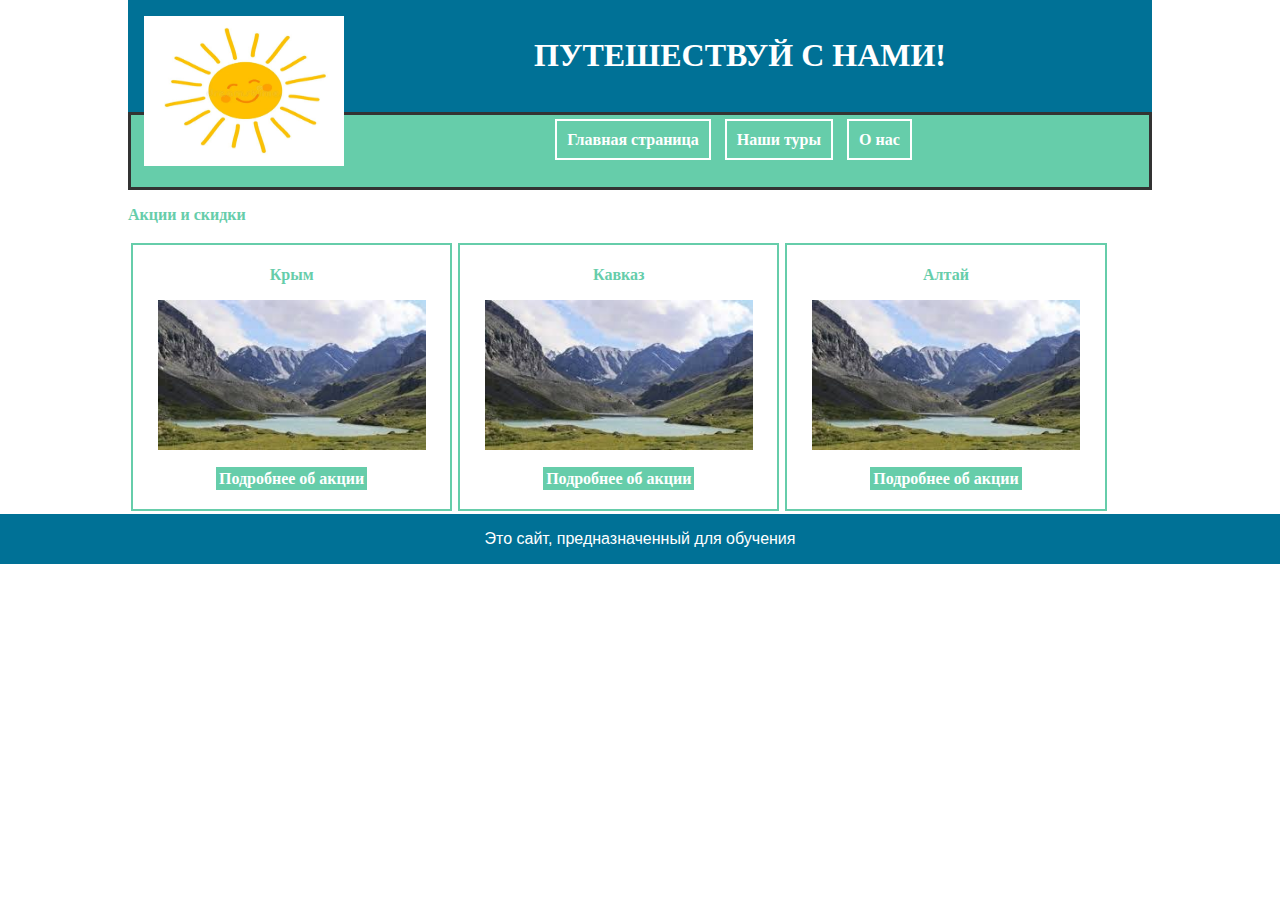
<file: index.html>
<!DOCTYPE html>
<html>
<head>
    <meta http-equiv="Content-Type" content="text/html; charset=utf-8">
    <title>Сайт туристической компании</title>
    <link rel="stylesheet" type="text/css" href="css/style.css">
</head>
<body>
    <div id="content">
        <header>
            <div id="logo">
                <img src="img/logo.jpg" alt="Логотип">
            </div>
            <div id="name">
                <h1>ПУТЕШЕСТВУЙ С НАМИ!</h1>
            </div>
        </header>
            <nav>
                <a href="index.html">Главная страница</a>
                <a href="tours.html">Наши туры</a>
                <a href="contacts.html">О нас</a>
            </nav>
            <div id="tours">
                <p>Акции и скидки</p>
                <div class="tour">
                    <p>Крым</p>
                    <img src="img/crimea.jpg">
                    <p>
                        <a class="actia" href="#">
                            Подробнее об акции
                        </a>
                    </p>
                </div>
                <div class="tour">
                    <p>Кавказ</p>
                    <img src="img/crimea.jpg">
                    <p>
                        <a class="actia" href="#">
                            Подробнее об акции
                        </a>
                    </p>
                </div>
                <div class="tour">
                    <p>Алтай</p>
                    <img src="img/crimea.jpg">
                    <p>
                        <a class="actia" href="#">
                            Подробнее об акции
                        </a>
                    </p>
                </div>
            </div>
    </div>
    <footer>Это сайт, предназначенный для обучения</footer>

</body>
</html>
</file>
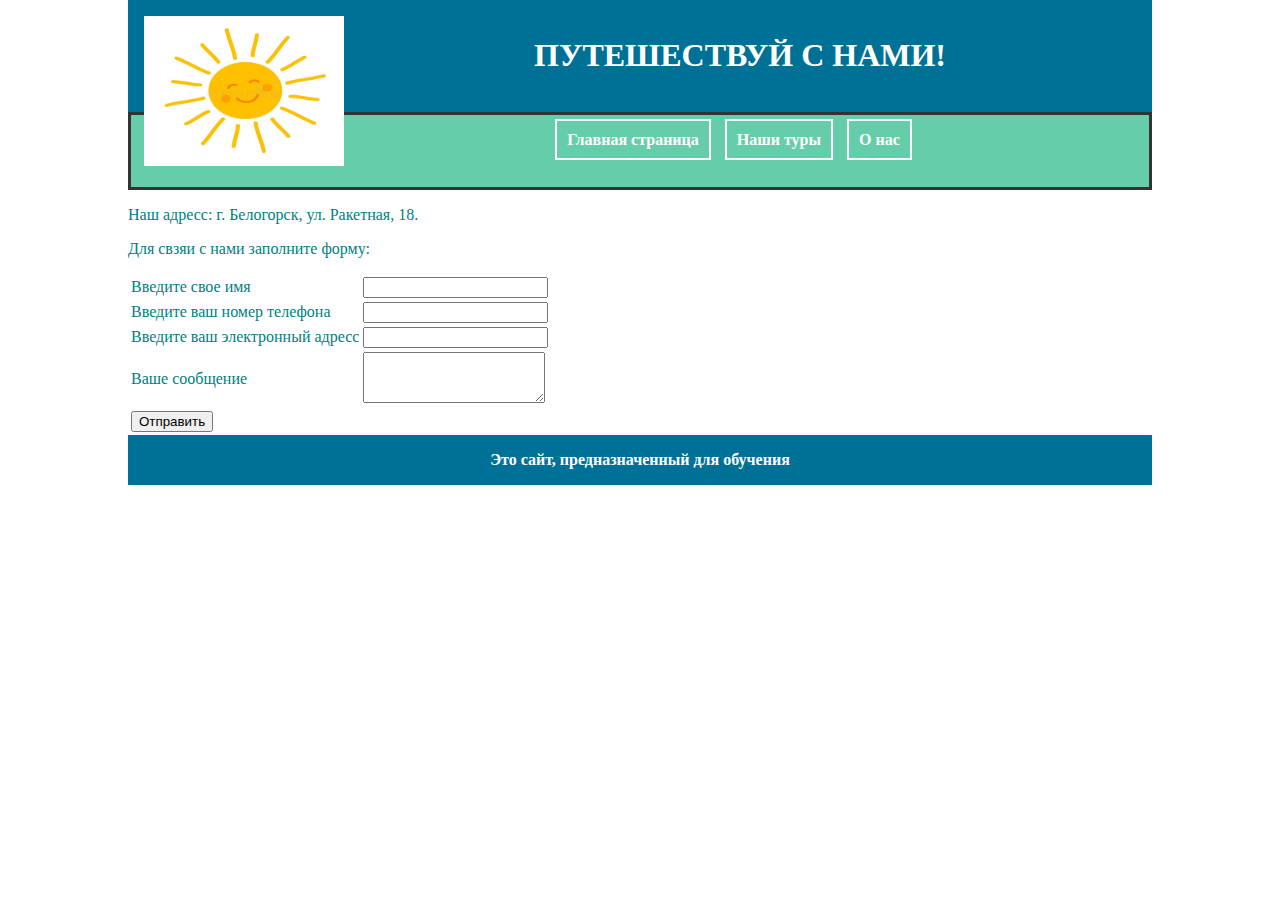
<file: contacts.html>
<!DOCTYPE html>
<html lang="en">
<head>
    <meta charset="UTF-8">
    <meta name="viewport" content="width=device-width, initial-scale=1.0">
    <title>Сайт туристической компании</title>
    <link rel="stylesheet" href="css/style.css">
</head>
<body>
    <div id = "content">
        <header>
            <div id="logo">
                <img src="img/logo.jpg" alt="logo">
            </div>
            <div id="name">
                <h1>
                    ПУТЕШЕСТВУЙ С НАМИ!
                </h1>
            </div>
        </header>
        <nav>
            <a href="index.html">Главная страница</a>
            <a href="tours.html">Наши туры</a>
            <a href="contacts.html">О нас</a>
        </nav>
        <div id="main">
            <p>Наш адресс: г. Белогорск, ул. Ракетная, 18.</p>
            <p>Для свзяи с нами заполните форму:</p>
            <form method="get" action="#">
                <table id="form">
                    <tr>
                        <td>Введите свое имя</td>
                        <td><input type="name"></td>
                    </tr>
                    <tr>
                        <td>Введите ваш номер телефона</td>
                        <td><input type="phone"></td>
                    </tr>
                    <tr>
                        <td>Введите ваш электронный адресс</td>
                        <td><input type="mail"></td>
                    </tr>
                    <tr>
                        <td>Ваше сообщение</td>
                        <td>
                            <textarea name="text" rows="3"></textarea>
                        </td>
                    </tr>
                    <tr>
                        <td colspan="2">
                            <input name="otp" type="submit" value="Отправить">
                        </td>
                    </tr>
                </table>
            </form>
        </div>
        <footer>
            Это сайт, предназначенный для обучения
        </footer>
    </div>
</body>
</html>
</file>
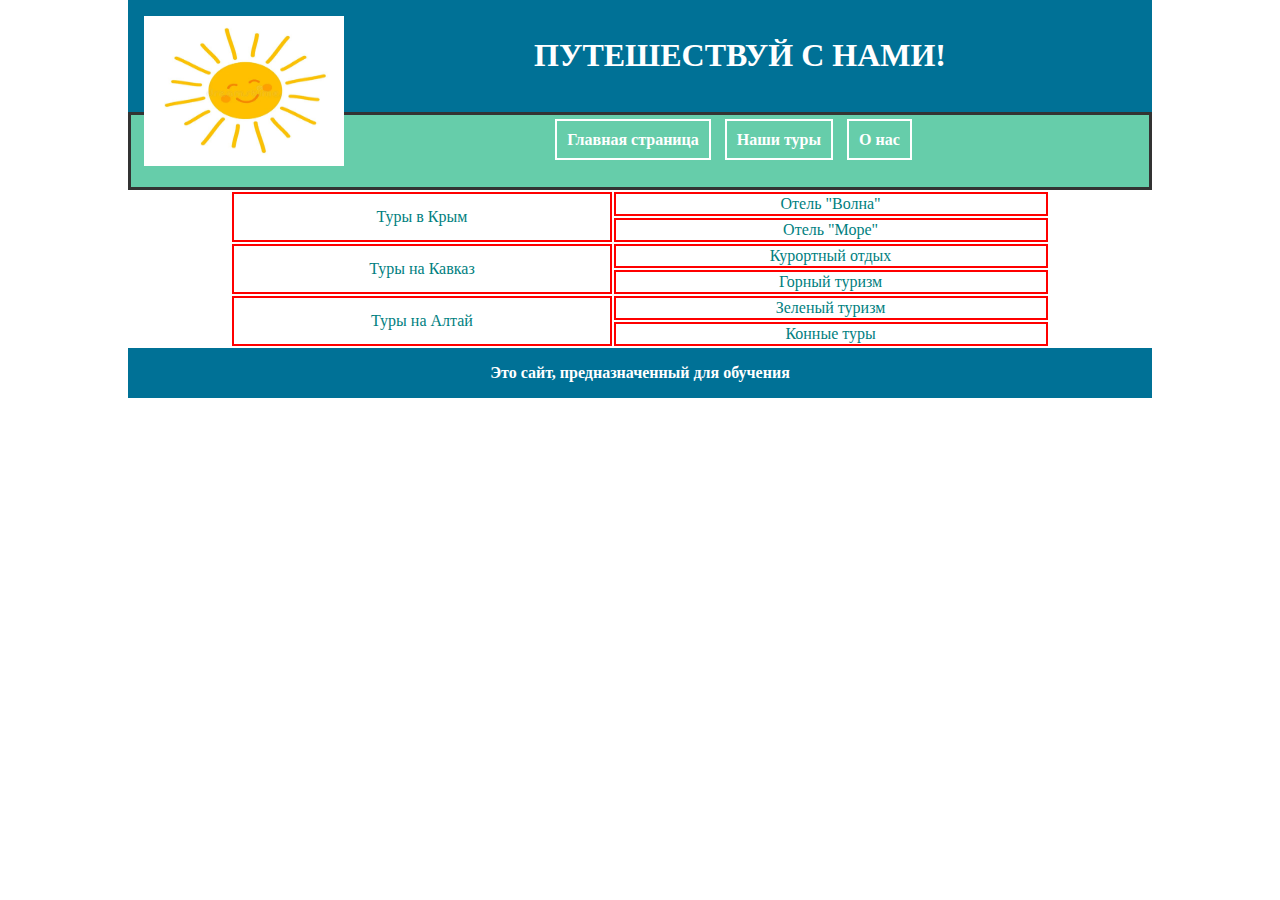
<file: tours.html>
<!DOCTYPE html>
<html lang="en">
<head>
    <meta charset="UTF-8">
    <meta name="viewport" content="width=device-width, initial-scale=1.0">
    <title>Сайт туристической компании</title>
    <link rel="stylesheet" href="css/style.css">
</head>
<body>
    <div id = "content">
        <header>
            <div id="logo">
                <img src="img/logo.jpg" alt="logo">
            </div>
            <div id="name">
                <h1>
                    ПУТЕШЕСТВУЙ С НАМИ!
                </h1>
            </div>
        </header>
        <nav>
            <a href="index.html">Главная страница</a>
            <a href="turs.html">Наши туры</a>
            <a href="contacts.html">О нас</a>
        </nav>
        <div id="main">
            <table id="tours">
                <tr>
                    <td rowspan="2">Туры в Крым</td>
                    <td>Отель "Волна"</td>
                </tr>
                <tr>
                    <td>Отель "Море"</td>
                </tr>
                <tr>
                    <td rowspan="2">Туры на Кавказ</td>
                    <td>Курортный отдых</td>
                <tr>
                    <td>Горный туризм</td>
                </tr>
                <tr>
                    <td rowspan="2">Туры на Алтай</td>
                    <td>Зеленый туризм</td>
                <tr>
                    <td>Конные туры</td>
                </tr>
            </table>
        </div>
        <footer>
            Это сайт, предназначенный для обучения
        </footer>
    </div>
</body>
</html>
</file>
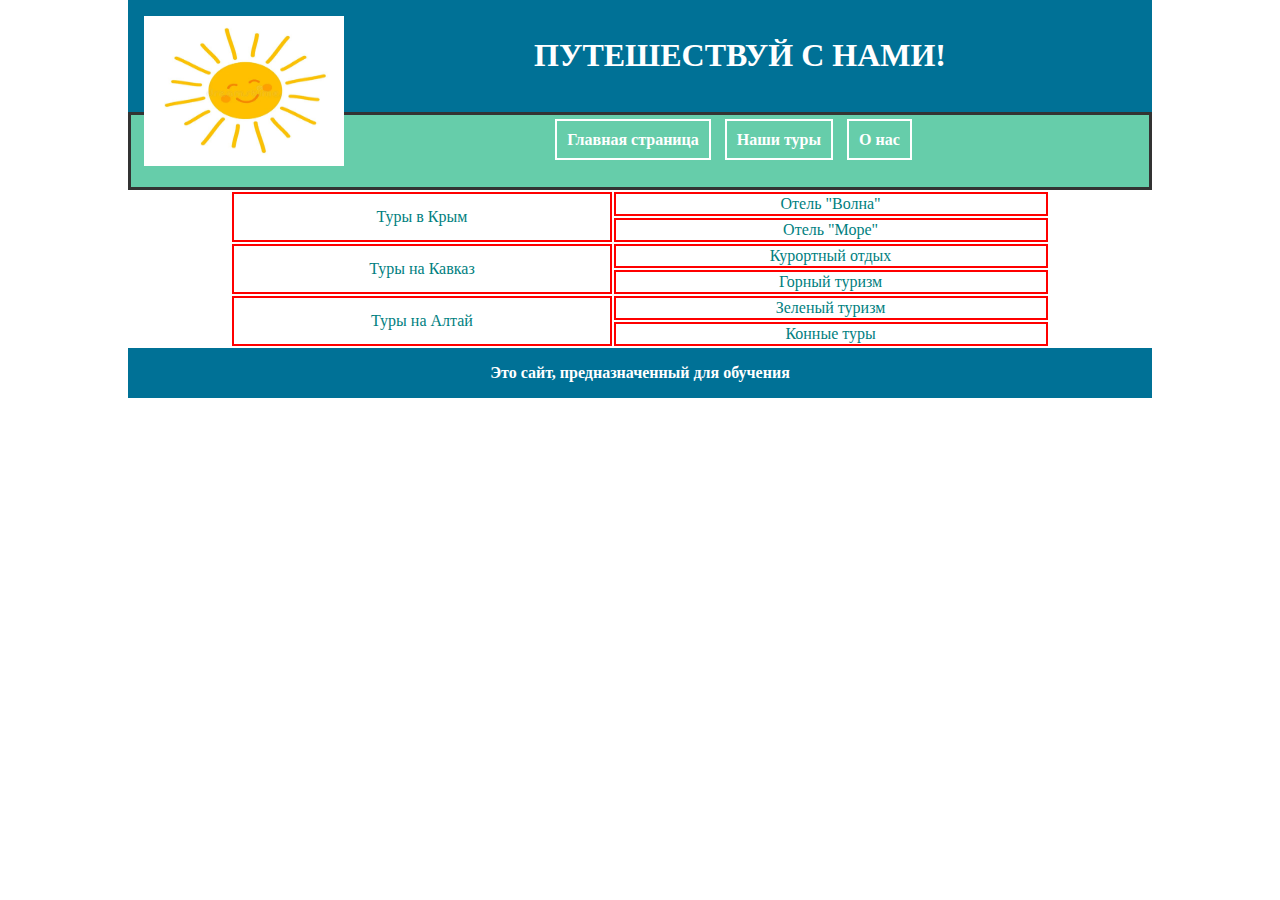
<file: turs.html>
<!DOCTYPE html>
<html lang="en">
<head>
    <meta charset="UTF-8">
    <meta name="viewport" content="width=device-width, initial-scale=1.0">
    <title>Сайт туристической компании</title>
    <link rel="stylesheet" href="css/style.css">
</head>
<body>
    <div id = "content">
        <header>
            <div id="logo">
                <img src="img/logo.jpg" alt="logo">
            </div>
            <div id="name">
                <h1>
                    ПУТЕШЕСТВУЙ С НАМИ!
                </h1>
            </div>
        </header>
        <nav>
            <a href="index.html">Главная страница</a>
            <a href="turs.html">Наши туры</a>
            <a href="contacts.html">О нас</a>
        </nav>
        <div id="main">
            <table id="tours">
                <tr>
                    <td rowspan="2">Туры в Крым</td>
                    <td>Отель "Волна"</td>
                </tr>
                <tr>
                    <td>Отель "Море"</td>
                </tr>
                <tr>
                    <td rowspan="2">Туры на Кавказ</td>
                    <td>Курортный отдых</td>
                <tr>
                    <td>Горный туризм</td>
                </tr>
                <tr>
                    <td rowspan="2">Туры на Алтай</td>
                    <td>Зеленый туризм</td>
                <tr>
                    <td>Конные туры</td>
                </tr>
            </table>
        </div>
        <footer>
            Это сайт, предназначенный для обучения
        </footer>
    </div>
</body>
</html>
</file>
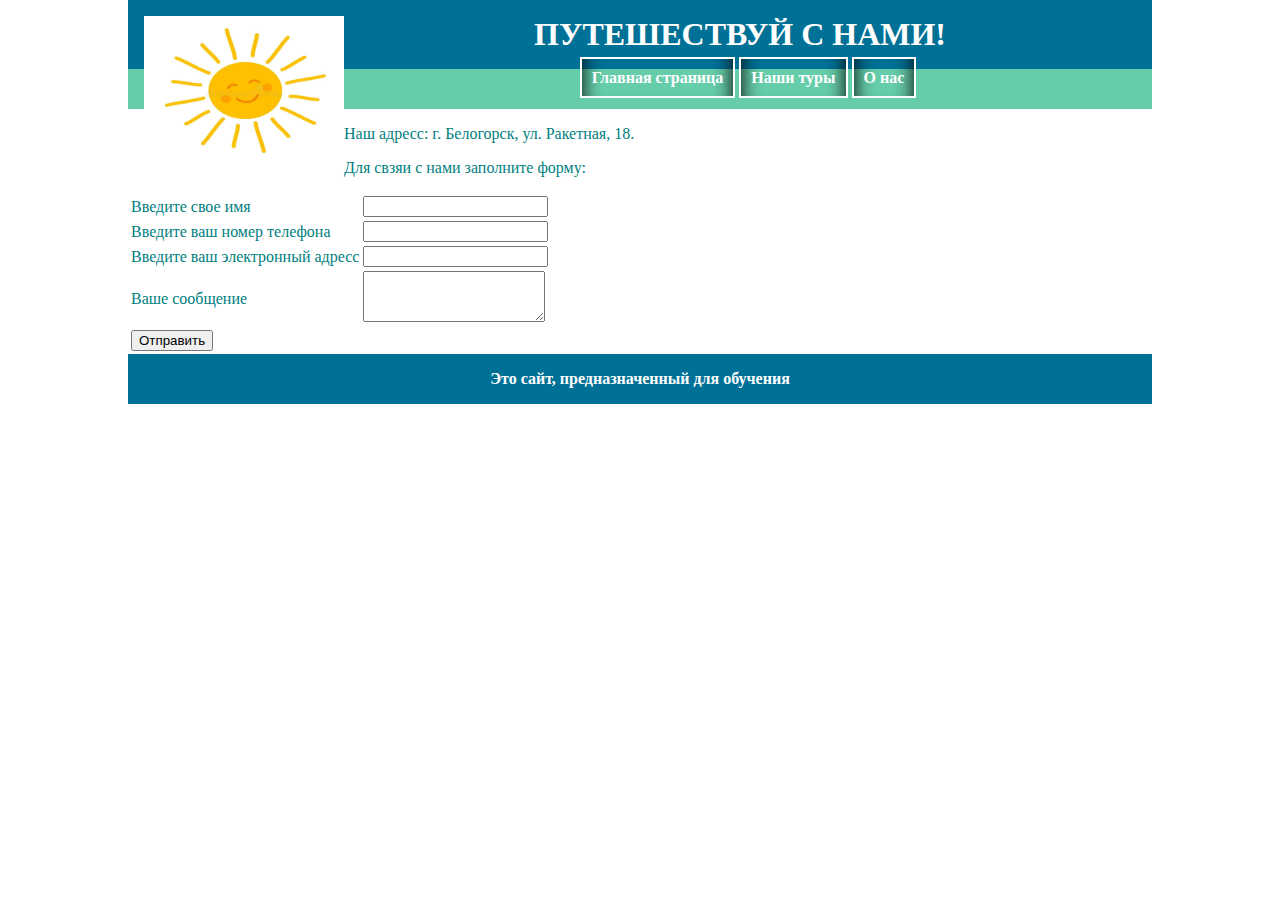
<file: travel/contacts.html>
<!DOCTYPE html>
<html lang="en">
<head>
    <meta charset="UTF-8">
    <meta name="viewport" content="width=device-width, initial-scale=1.0">
    <title>Сайт туристической компании</title>
    <link rel="stylesheet" href="css/style.css">
</head>
<body>
    <div id = "content">
        <header>
            <div id="logo">
                <img src="img/logo.jpg" alt="logo">
            </div>
            <div id="name">
                <h1>
                    ПУТЕШЕСТВУЙ С НАМИ!
                </h1>
            </div>
        </header>
        <nav>
            <a href="index.html">Главная страница</a>
            <a href="turs.html">Наши туры</a>
            <a href="contacts.html">О нас</a>
        </nav>
        <div id="main">
            <p>Наш адресс: г. Белогорск, ул. Ракетная, 18.</p>
            <p>Для свзяи с нами заполните форму:</p>
            <form method="get" action="#">
                <table id="form">
                    <tr>
                        <td>Введите свое имя</td>
                        <td><input type="name"></td>
                    </tr>
                    <tr>
                        <td>Введите ваш номер телефона</td>
                        <td><input type="phone"></td>
                    </tr>
                    <tr>
                        <td>Введите ваш электронный адресс</td>
                        <td><input type="mail"></td>
                    </tr>
                    <tr>
                        <td>Ваше сообщение</td>
                        <td>
                            <textarea name="text" rows="3"></textarea>
                        </td>
                    </tr>
                    <tr>
                        <td colspan="2">
                            <input name="otp" type="submit" value="Отправить">
                        </td>
                    </tr>
                </table>
            </form>
        </div>
        <footer>
            Это сайт, предназначенный для обучения
        </footer>
    </div>
</body>
</html>
</file>
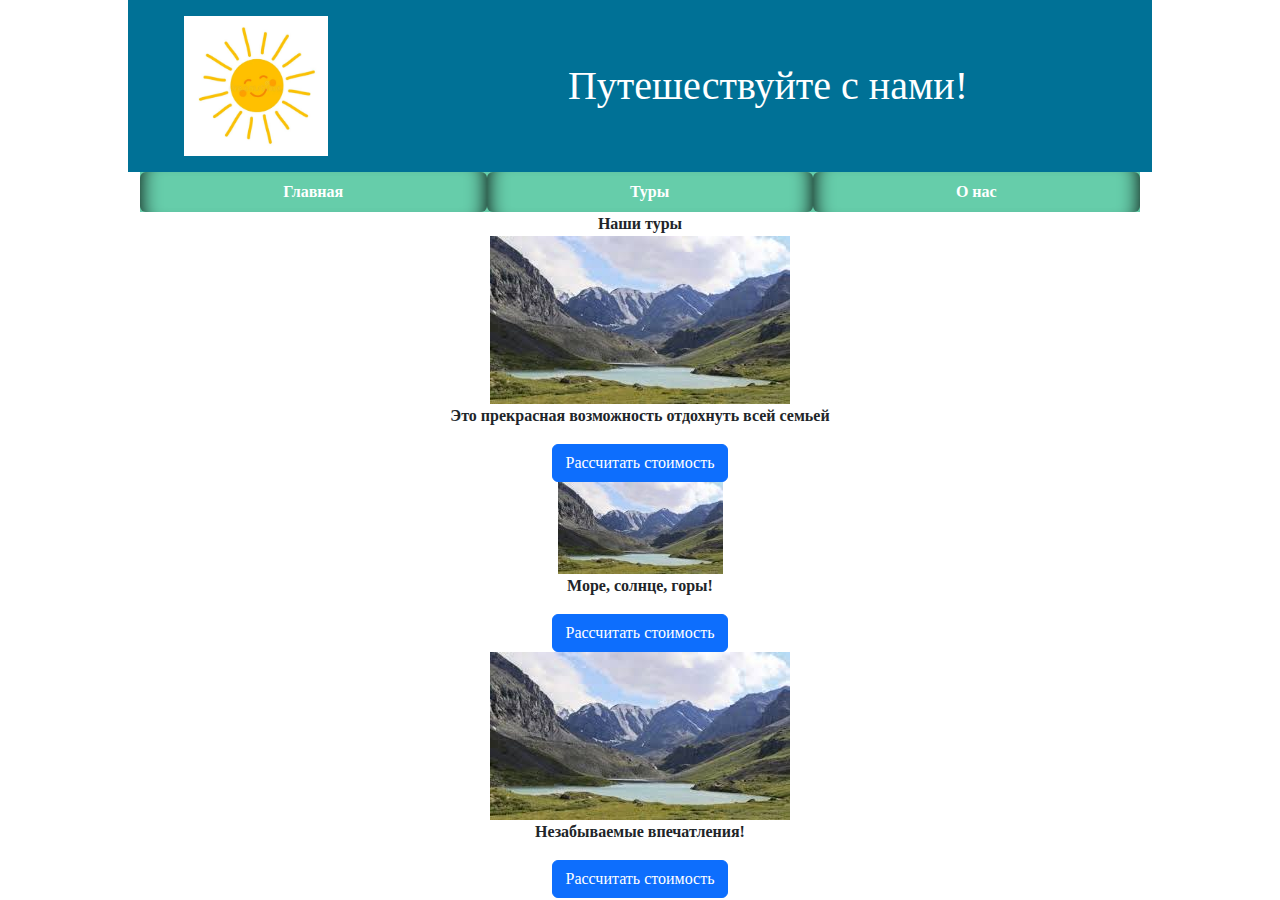
<file: travel/tours.html>
<!DOCTYPE html>
<html lang="en">
<head>
    <meta charset="UTF-8">
    <meta name="viewport" content="width=device-width, initial-scale=1.0">
    <title>Hello World!</title>
    <link rel="stylesheet" href="css/bootstrap.min.css">
    <link rel="stylesheet" href="css/style.css">
    
    
</head>

<body class="body-top">
    <header class="container">
        <div class="row">
            <div class="col-3">
                <img id="logo" src="img/logo.jpg" alt="Logo">
            </div>
            <div class="col-9">
                <h1>Путешествуйте с нами!</h1>
            </div>
        </div>
    </header>
    <div class="container">
        <div id="menu">
            <nav class="nav nav-pills flex-column flex-sm-row">
                <a class="flex-sm-fill text-sm-center nav-link" href="index.html">Главная</a>
                <a class="flex-sm-fill text-sm-center nav-link" href="tours.html">Туры</a>
                <a class="flex-sm-fill text-sm-center nav-link" href="contacts.html">О нас</a>
            </nav>
        </div>
        <main class="flex">
            <div class="row">
                <div class="col">
                    Наши туры
                </div>
            </div>
            <div class="container-fluid">
                <div class="row">
                    <div class="col">
                        <div class="tour_t">
                            <img src="img/crimea.jpg" class="tour_img" alt="Крым">
                            <p>Это прекрасная возможность отдохнуть всей семьей</p>
                            <button type="button" class="btn btn-primary" data-bs-toggle="modal" data-bs-target="#myModal">
                                Рассчитать стоимость
                            </button>
                        </div>
                    </div>
                </div>
                <div class="row">
                    <div class="col">
                        <div class="tour_t">
                            <img src="img/kavkaz.jpg" class="tour_img" alt="Кавказ">
                            <p>Море, солнце, горы!</p>
                            <button type="button" class="btn btn-primary" data-bs-toggle="modal" data-bs-target="#myModal">
                                Рассчитать стоимость
                            </button>
                        </div>
                    </div>
                </div>
                <div class="row">
                    <div class="col">
                        <div class="tour_t">
                            <img src="img/altay.jpg" class="tour_img" alt="Алтай">
                            <p>Незабываемые впечатления!</p>
                            <button type="button" class="btn btn-primary" data-bs-toggle="modal" data-bs-target="#myModal">
                                Рассчитать стоимость
                            </button>
                        </div>
                    </div>
                </div>
            </div>
        </main>
        <div class="modal fade" id="myModal" tabindex="-1" role="dialog" aria-labelledby="exampleModalScrollableTitle" aria-hidden="true">
            <div class="modal-dialog modal-dialog-scrollable" role="document">
                <div class="modal-content">
                    <div class="modal-header">
                        <h5 class="modal-title" id="exampleModalScrollableTitle">Рассчитать стоимость</h5>
                        <button type="button" class="Close" data-bs-dismiss="modal" aria-label="Close">
                            <span aria-hidden="true">&times;</span></button>
                    </div>
                    <div class="modal-body" style="max-width: 600px;">
                        <form method="get" action="#" id="orderForm">
                            <div class="tour_t">
                                <label for="name" class="label">
                                    Выберите тур:
                                </label>
                                <select id="inp1">
                                    <option value="Крым" selected>Крым</option>
                                    <option value="Кавказ">Кавказ</option>
                                    <option value="Алтай">Алтай</option>
                                </select>
                            </div>
                            <div class="tour_t">
                                <label class="label" for="data">
                                    Выберите дату начала:
                                </label>
                                <input type="date" id="inp2">
                            </div>
                            <div class="tour_t">
                                <label class="label" for="number">
                                    Выберите количество участников:
                                </label>
                                <select id="inp3">
                                    <option value="1">1</option>
                                    <option value="2" selected>2</option>
                                    <option value="3">3</option>
                                    <option value="4">4</option>
                                </select>
                            </div>
                            <div class="tour_t">
                                <label class="label" for="email">
                                    Ваш E-Mail:
                                </label>
                                <input type="email" id="inp4" class="input-xlarge" style="width: 350px;" required="required">
                            </div>
                            <button type="button" class="btn btn-primary" data-bs-dismiss="modal">Закрыть</button>
                            <button type="submit" class="btn btn-primary" id="submit">Отправить</button>
                        </form>
                    </div>
                </div>
            </div>
        </div>
    </div>
    <script src="js/bootstrap.min.js"></script>
    <script src="https://cdnjs.cloudflare.com/ajax/libs/jquery/3.7.1/jquery.min.js"></script>
    <script>
    $(document).ready(function() {
  $('#orderForm').on('submit', function() {
    let tour_t = $("#inp1").val();
    let date = new Date($("#inp2").val());
    let month = date.getMonth();
    let kol = $("#inp3").val();
    kol = Number(kol);
    let email = $("#inp4").val();
    let stoim = 0;
    if (tour_t == 'Крым') {
      if ((month == 5) || (month == 6) || (month == 7) || (month == 8)) {
        stoim = kol * 500;
      } else {
        stoim = kol * 300;
      }
    }
    if (tour_t == 'Кавказ') {
      if ((month == 12) || (month == 1) || (month == 2) || (month == 5) || (month == 6) || (month == 7) || (month == 8)) {
        stoim = kol * 300;
      } else {
        stoim = kol * 250
      }
    }
    if (tour_t == 'Алтай') {
      {
        stoim = kol * 1000;
      }
    }
    alert(`Примерная стоимость вашего тура на ${kol} человек составит ${stoim} у.е. Мы свяжемся с ВАМИ!`);
  });
});   

        
    </script>

</body>
</html>
</file>
<file: css/style.css>
div #logo img {
    width: 200px;
    height: 150px;
    float: left;
}
#tours {
    text-align: left;
}
.tour {
    width: 30%;
    border: #66CDAA solid 2px;
    text-align: center;
    padding: 5px;
    margin: 3px;
    float: left;
}
div.tour a {
    background-color: #66CDAA;
    text-decoration: none;
    padding: 3px;
    color: white;
    box-shadow: 20px 0 20px - 20px #000 inset, -20px 0 20px -20px #000 inset;
}
.tour img {
    width: max;
    height: 150px;
}
#tours td {
    text-align: center;
    border: 2px solid red;
}
table#tours {
    width: 80%;
    margin: auto;
}
table#tours td{
    text-align: center;
    border: 2px solid red;
}

body {
    font-family: Arial, sans-serif;
    margin: 0;
    padding: 0;
}

#content {
    width: 80%;
    margin: auto;
}

header,
footer {
    padding: 1em;
    color: white;
    background-color: #007196;
    text-align: center;
    clear: left;
}



div#content {
    font-family: Verdana;
    font-style: normal;
    font-size: normal;
    font-weight: bold;
    text-align: center;
    color: rgb(102, 205, 170);
}
#main {
    color: #008080;
    font-weight: normal;
    text-align: justify;
}

nav {
    height: 40px;
    border: solid #333;
    padding: 1em;
    text-align: center;
    list-style-type: none;
    background-color: #66CDAA;
}

nav a {
    margin-right: 10px;
    text-decoration: none;
    padding: 10px;
    color: white;
    border: solid white 2px;
}
</file>
<file: travel/css/style.css>
body {
    font-family: Verdana;
    
}


.body-top {
    width: 80%;
    border: none;
    margin: auto;
    font-style: normal;
    font-size: normal;
    font-weight: normal;
    text-align: center;
}

header {
    padding: 1em;
    color: white;
    background-color: #007196;
    vertical-align: center;
}


#logo {
    max-width: 180px;
    max-height: 140px;
}

.col-9 {
    display: flex;
}

h1 {
    margin: auto;
}

@media screen and (max-width: 768px) {
      
    #logo {
        max-width: 100px;
        max-height: 70px;
    }

    h1 {
        font-size: 14px;
    }
}
#menu {
    background-color: #66cdaa;
}

a {
    color: white;
    border:solid white;
    box-shadow: 20px 0 20px -20px #000 inset, -20px 0 20px -20px #000 inset;
}

.tour {
    border: solid #007196;
}

.tour img {
    width: 250px;
    height: 170px;
    padding: 5px;

}
.container {
    font-family: Verdana;
    font-style: normal;
    font-size: normal;
    font-weight: bold;
    text-align: center;
}
.tour a {
    background-color: #66cdaa;
    box-shadow: 20px 0 20px -20px #000 inset, -20px 0 20px -20px #000 inset;
    color: white;
    padding: 3px;
    text-decoration: none;

}

html {
    height: 100%;
}
body {
    min-height: 100%;
    position: relative;
    padding-bottom: 70px;
    text-decoration: none;
}

.footer {
    position: absolute;
    left: 0;
    right: 0;
    bottom: 0;
    height: 50px;
    color: white;
    background-color: #007196;
    
}

div#menu a {
    color: white;
}





div #logo img {
    width: 200px;
    height: 150px;
    float: left;
}
#tours {
    text-align: left;
}

div.tour a {
    background-color: #66CDAA;
    text-decoration: none;
    padding: 3px;
    color: white;
    box-shadow: 20px 0 20px - 20px #000 inset, -20px 0 20px -20px #000 inset;
}
.tour img {
    width: max;
    height: 150px;
}
#tours td {
    text-align: center;
    border: 2px solid red;
}
table#tours {
    width: 80%;
    margin: auto;
}
table#tours td{
    text-align: center;
    border: 2px solid red;
}

body {
    font-family: Arial, sans-serif;
    margin: 0;
    padding: 0;
}

#content {
    width: 80%;
    margin: auto;
}


footer {
    padding: 1em;
    color: white;
    background-color: #007196;
    text-align: center;
    clear: left;
}



div#content {
    font-family: Verdana;
    font-style: normal;
    font-size: normal;
    font-weight: bold;
    text-align: center;
    color: rgb(102, 205, 170);
}
#main {
    color: #008080;
    font-weight: normal;
    text-align: justify;
}

nav {
    height: 40px;
    background-color: #66CDAA;
}

nav a {
    text-decoration: none;
    padding: 10px;
    color: white;
    border: solid white 2px;

}
</file>
